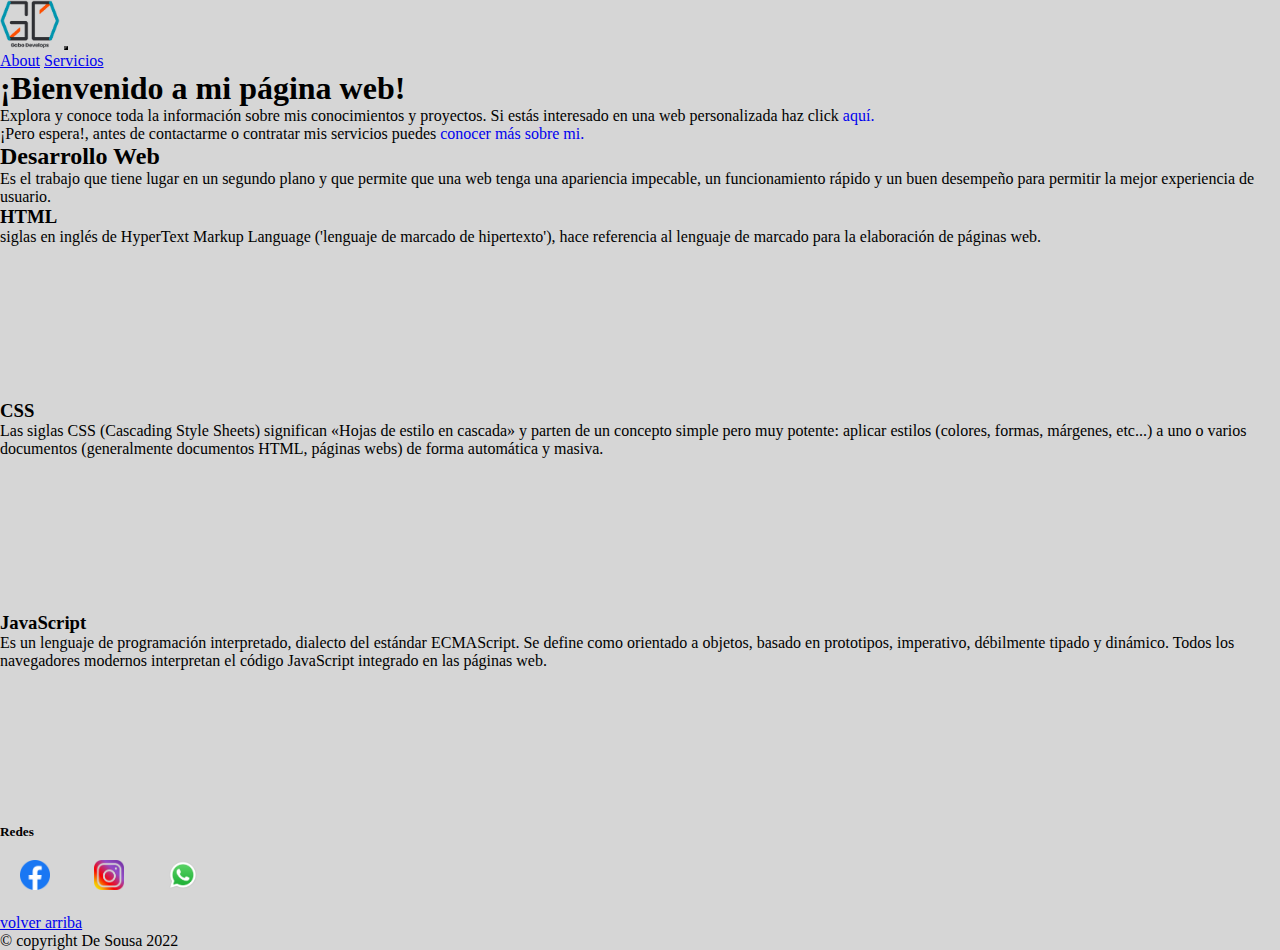
<file: index.html>
<!doctype html>
<html lang="en">
  <head>
    <meta charset="utf-8">
    <meta name="viewport" content="width=device-width, initial-scale=1">
    <!-- FAVICON -->
    <link rel="icon" type="image/x-icon" href="./img/logo--fondoclaro.jpg">
    <!-- TÍTULO DE PÁGINA -->
    <title>Gabo Develops</title>
    <!-- LINK CSS BOOTSTRAP -->
    <link href="https://cdn.jsdelivr.net/npm/bootstrap@5.2.2/dist/css/bootstrap.min.css" rel="stylesheet" integrity="sha384-Zenh87qX5JnK2Jl0vWa8Ck2rdkQ2Bzep5IDxbcnCeuOxjzrPF/et3URy9Bv1WTRi" crossorigin="anonymous">
    <!-- LINK CSS -->
    <link rel="stylesheet" href="css/style.css">
  </head>
  <body>
    <!-- LINK JS BOOTSTRAP -->
    <script src="https://cdn.jsdelivr.net/npm/bootstrap@5.2.2/dist/js/bootstrap.bundle.min.js" integrity="sha384-OERcA2EqjJCMA+/3y+gxIOqMEjwtxJY7qPCqsdltbNJuaOe923+mo//f6V8Qbsw3" crossorigin="anonymous"></script>

    <header id="cabeza--pag">
        <!-- NAVBAR -->
        <nav class="navbar navbar-expand-lg navbar-css">
            <div class="container-fluid">
                <!-- IMAGEN LOGO -->
              <a class="navbar-brand" href="#"><img src="./img/logo--fondoclaro.jpg" class="logo" alt="logo gabo develops"></a>
              <!-- MENÚ DESPLEGABLE MOBILE -->
              <button class="navbar-toggler" type="button" data-bs-toggle="collapse" data-bs-target="#navbarNavAltMarkup" aria-controls="navbarNavAltMarkup" aria-expanded="false" aria-label="Toggle navigation">
                <span class="navbar-toggler-icon"></span>
              </button>
              <!-- PÁGINAS -->
              <div class="collapse navbar-collapse" id="navbarNavAltMarkup">
                <div class="navbar-nav fs-8 hover">
                  <a class="nav-link" href="pages/about.html">About</a>
                  <a class="nav-link" href="pages/services.html">Servicios</a>
                </div>
              </div>
            </div>
          </nav>
    </header>

          <main>
            <section class="text-center">
              <h1 class="pt-5">¡Bienvenido a mi página web!</h1>
                    <div class="m-3">
                        <!-- Quiero enfatizarle al usuario cuando lea mi index que tiene la pestaña de contacto para contratar mis servicios y que al mismo tiempo pueden saber mi trayectoria antes de hacer ese paso. -->
                        <p>Explora y conoce toda la información sobre mis conocimientos y proyectos. Si estás interesado en una web personalizada haz click <a href="pages/services.html" class="click--aqui">aquí.</a></p>
                        <p>¡Pero espera!, antes de contactarme o contratar mis servicios puedes <a href="pages/about.html" class="click--aqui">conocer más sobre mi.</a></p>
                    </div>
            </section>

            <section class="text-center mt-5">
              <div>
                  <h2>Desarrollo Web</h2>
                  <p class="m-3">
                    Es el trabajo que tiene lugar en un segundo plano y que permite que una web tenga una apariencia impecable, un funcionamiento rápido y un buen desempeño para permitir la mejor experiencia de usuario.
                  </p>
              </div>
              <div class="mt-5">
                  <div class="mt-3">
                      <h3>HTML</h3>
                      <p>siglas en inglés de HyperText Markup Language ('lenguaje de marcado de hipertexto'), hace referencia al lenguaje de marcado para la elaboración de páginas web.</p>
                      <iframe class="video" width="560" height="315" src="https://www.youtube.com/embed/kN1XP-Bef7w" title="YouTube video player" frameborder="0" allow="accelerometer; autoplay; clipboard-write; encrypted-media; gyroscope; picture-in-picture" allowfullscreen></iframe>
                  </div>
                  <div class="mt5">
                      <h3 class="pt-5">CSS</h3>
                      <p>Las siglas CSS (Cascading Style Sheets) significan «Hojas de estilo en cascada» y parten de un concepto simple pero muy potente: aplicar estilos (colores, formas, márgenes, etc...) a uno o varios documentos (generalmente documentos HTML, páginas webs) de forma automática y masiva.</p>
                      <iframe class="video" width="560" height="315" src="https://www.youtube.com/embed/OWKXEJN67FE" title="YouTube video player" frameborder="0" allow="accelerometer; autoplay; clipboard-write; encrypted-media; gyroscope; picture-in-picture" allowfullscreen></iframe>
                  </div>
                  <div>
                      <h3 class="pt-5">JavaScript</h3>
                      <p>Es un lenguaje de programación interpretado, dialecto del estándar ECMAScript. Se define como orientado a objetos, basado en prototipos, imperativo, débilmente tipado y dinámico. Todos los navegadores modernos interpretan el código JavaScript integrado en las páginas web.</p>
                      <iframe class="video" width="560" height="315" src="https://www.youtube.com/embed/z95mZVUcJ-E" title="YouTube video player" frameborder="0" allow="accelerometer; autoplay; clipboard-write; encrypted-media; gyroscope; picture-in-picture" allowfullscreen></iframe>
                  </div>
              </div>
          </section>
          </main>
    
    <!-- FOOTER -->
    <footer>
        <div class="text-center p-5">
            <div class="">
                <!-- REDES SOCIALES -->
              <h5>Redes</h5>
              <div class="d-flex justify-content-center">
                <a href="#"><img src="./img/Facebook_f_logo.webp" class="w-redes" alt="facebook"></a>
                <a href="#"><img src="./img/Instagram.icono.webp" class="w-redes" alt="instagram"></a>
                <a href="#"><img src="./img/WhatsApp--logo.webp" class="w-redes" alt="whatsapp"></a>
            </div>
        </div>
        <a href="#cabeza--pag" class="btn btn-primary">volver arriba</a>
            <!-- COPYRIGHT -->
            <div class="card-footer text-muted">
                © copyright De Sousa 2022
            </div>
          </div>
    </footer>
  </body>
</html>
</file>
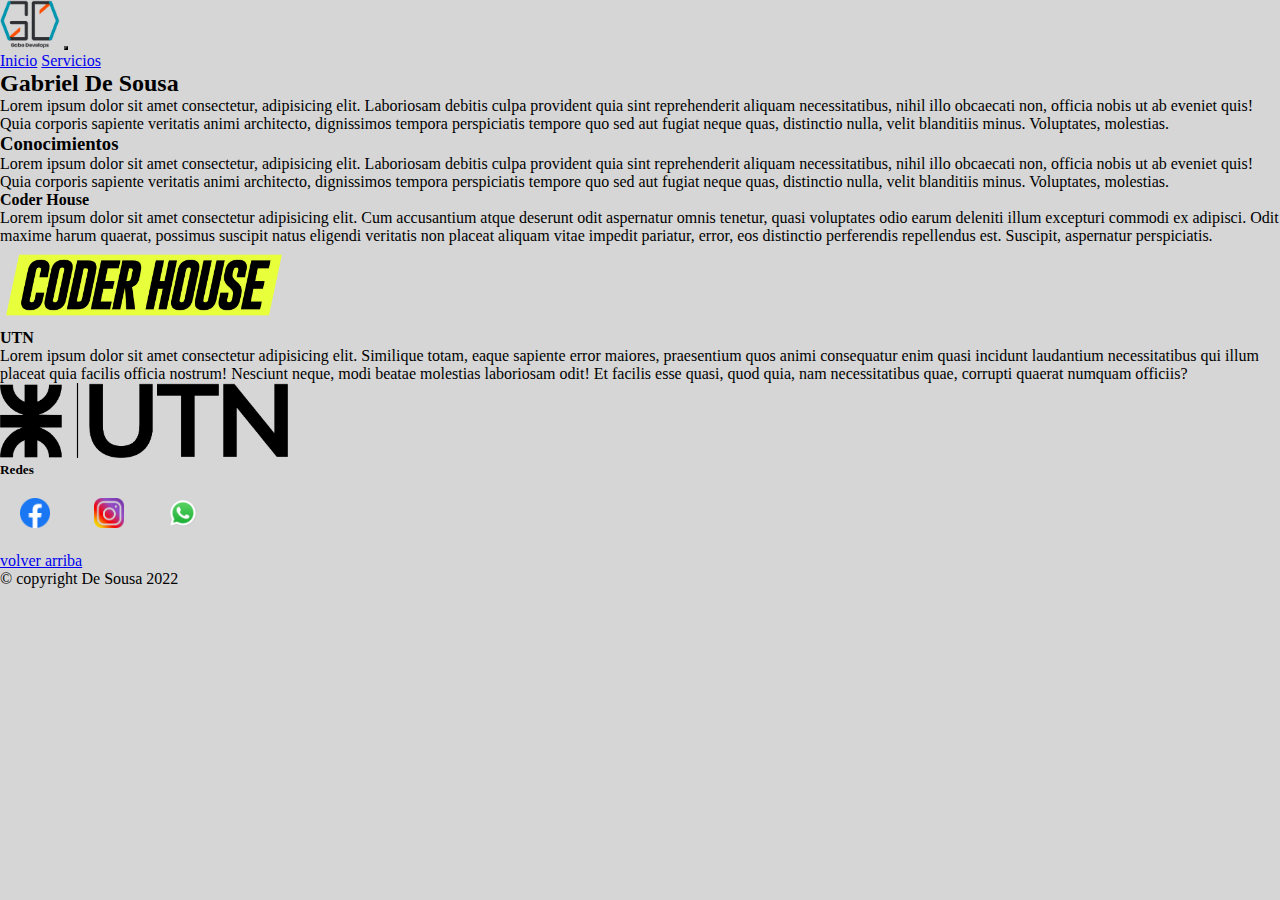
<file: pages/about.html>
<!DOCTYPE html>
<html lang="en">
<head>
    <meta charset="UTF-8">
    <meta http-equiv="X-UA-Compatible" content="IE=edge">
    <meta name="viewport" content="width=device-width, initial-scale=1.0">
    <!-- FAVICON -->
    <link rel="icon" type="image/x-icon" href="../img/logo--fondoclaro.jpg">
    <!-- TÍTULO DE PÁGINA -->
    <title>Gabo Develops</title>
    <!-- LINK CSS BOOTSTRAP -->
    <link href="https://cdn.jsdelivr.net/npm/bootstrap@5.2.2/dist/css/bootstrap.min.css" rel="stylesheet" integrity="sha384-Zenh87qX5JnK2Jl0vWa8Ck2rdkQ2Bzep5IDxbcnCeuOxjzrPF/et3URy9Bv1WTRi" crossorigin="anonymous">
    <!-- LINK CSS -->
    <link rel="stylesheet" href="../css/style.css">
</head>
<body>
        <!-- LINK JS BOOTSTRAP -->
        <script src="https://cdn.jsdelivr.net/npm/bootstrap@5.2.2/dist/js/bootstrap.bundle.min.js" integrity="sha384-OERcA2EqjJCMA+/3y+gxIOqMEjwtxJY7qPCqsdltbNJuaOe923+mo//f6V8Qbsw3" crossorigin="anonymous"></script>

        <header id="cabeza--pag">
            <!-- NAVBAR -->
            <nav class="navbar navbar-expand-lg navbar-css">
                <div class="container-fluid">
                    <!-- IMAGEN LOGO -->
                  <a href="../index.html"><img src="../img/logo--fondoclaro.jpg" class="logo" alt="logo gabo develops"></a>
                  <!-- MENÚ DESPLEGABLE MOBILE -->
                  <button class="navbar-toggler" type="button" data-bs-toggle="collapse" data-bs-target="#navbarNavAltMarkup" aria-controls="navbarNavAltMarkup" aria-expanded="false" aria-label="Toggle navigation">
                    <span class="navbar-toggler-icon"></span>
                  </button>
                  <!-- PÁGINAS -->
                  <div class="collapse navbar-collapse" id="navbarNavAltMarkup">
                    <div class="navbar-nav fs-8 hover">
                      <a class="nav-link" href="../index.html">Inicio</a>
                      <a class="nav-link" href="../pages/services.html">Servicios</a>
                    </div>
                  </div>
                </div>
              </nav>
        </header>

        <main class="text-center p-5">
            <h2>Gabriel De Sousa</h2>
            <p>Lorem ipsum dolor sit amet consectetur, adipisicing elit. Laboriosam debitis culpa provident quia sint reprehenderit aliquam necessitatibus, nihil illo obcaecati non, officia nobis ut ab eveniet quis! Quia corporis sapiente veritatis animi architecto, dignissimos tempora perspiciatis tempore quo sed aut fugiat neque quas, distinctio nulla, velit blanditiis minus. Voluptates, molestias.</p>

            <div class="mt-5">
                <h3>Conocimientos</h3>
                <p>Lorem ipsum dolor sit amet consectetur, adipisicing elit. Laboriosam debitis culpa provident quia sint reprehenderit aliquam necessitatibus, nihil illo obcaecati non, officia nobis ut ab eveniet quis! Quia corporis sapiente veritatis animi architecto, dignissimos tempora perspiciatis tempore quo sed aut fugiat neque quas, distinctio nulla, velit blanditiis minus. Voluptates, molestias.</p>
                <div class="mt-5">
                    <h4>Coder House</h4>
                    <p>Lorem ipsum dolor sit amet consectetur adipisicing elit. Cum accusantium atque deserunt odit aspernatur omnis tenetur, quasi voluptates odio earum deleniti illum excepturi commodi ex adipisci. Odit maxime harum quaerat, possimus suscipit natus eligendi veritatis non placeat aliquam vitae impedit pariatur, error, eos distinctio perferendis repellendus est. Suscipit, aspernatur perspiciatis.</p>
                    <img src="../img/logos_coderhouse.png" alt="logo coder" class="img">
                    <h4 class="mt-5">UTN</h4>
                    <p>Lorem ipsum dolor sit amet consectetur adipisicing elit. Similique totam, eaque sapiente error maiores, praesentium quos animi consequatur enim quasi incidunt laudantium necessitatibus qui illum placeat quia facilis officia nostrum! Nesciunt neque, modi beatae molestias laboriosam odit! Et facilis esse quasi, quod quia, nam necessitatibus quae, corrupti quaerat numquam officiis?</p>
                    <img src="../img/logo-UTN-1.png" alt="logo utn" class="img">
                </div>
            </div>
        </main>
    <!-- FOOTER -->
    <footer>
        <div class="text-center">
            <div class="">
                <!-- REDES SOCIALES -->
              <h5>Redes</h5>
              <div class="d-flex justify-content-center">
                <a href="#"><img src="../img/Facebook_f_logo.webp" class="w-redes" alt="facebook"></a>
                <a href="#"><img src="../img/Instagram.icono.webp" class="w-redes" alt="instagram"></a>
                <a href="#"><img src="../img/WhatsApp--logo.webp" class="w-redes" alt="whatsapp"></a>
            </div>
        </div>
        <a href="#cabeza--pag" class="btn btn-primary">volver arriba</a>
            <!-- COPYRIGHT -->
            <div class="card-footer text-muted">
                © copyright De Sousa 2022
            </div>
          </div>
    </footer>
</body>
</html>
</file>
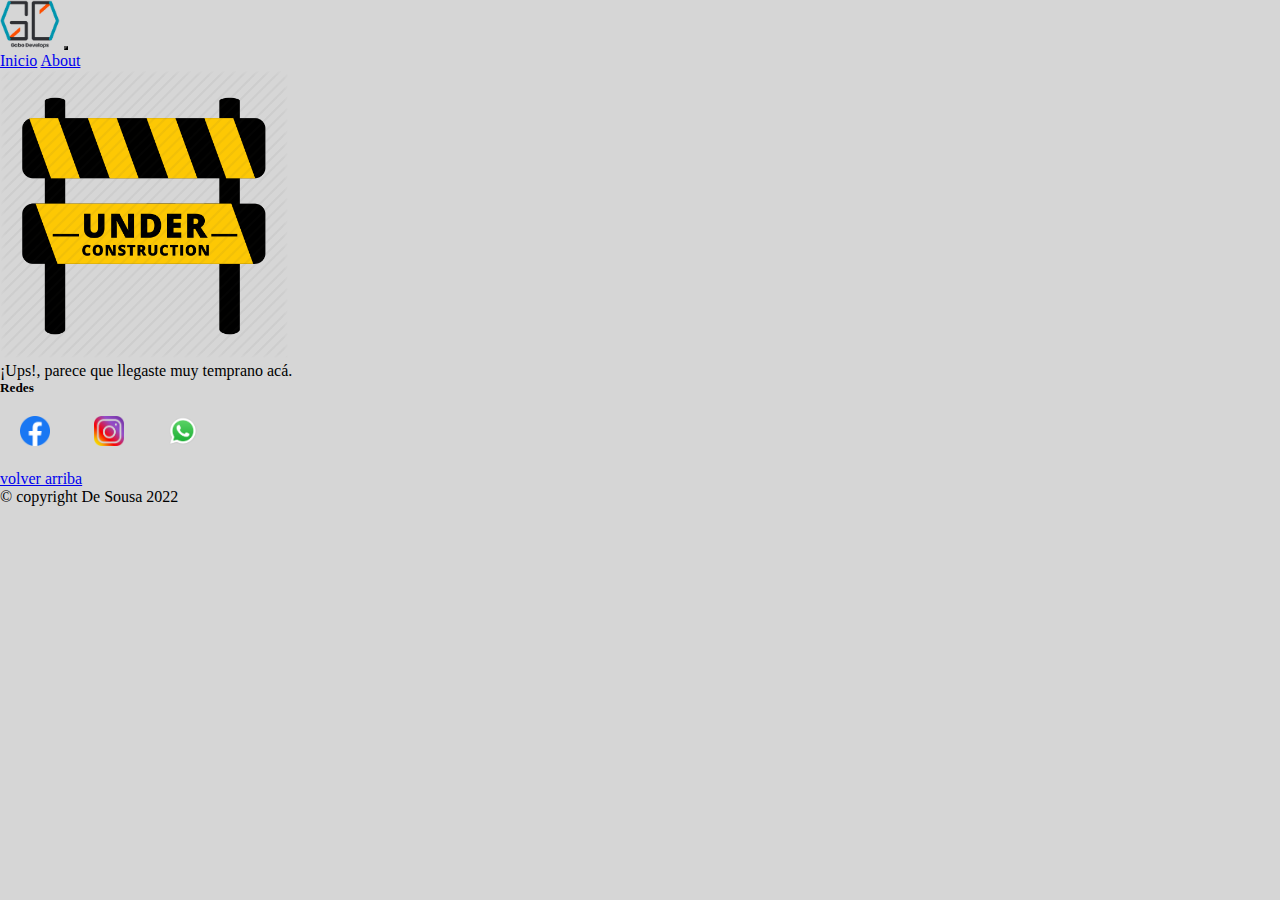
<file: pages/services.html>
<!DOCTYPE html>
<html lang="en">
<head>
    <meta charset="UTF-8">
    <meta http-equiv="X-UA-Compatible" content="IE=edge">
    <meta name="viewport" content="width=device-width, initial-scale=1.0">
    <!-- FAVICON -->
    <link rel="icon" type="image/x-icon" href="../img/logo--fondoclaro.jpg">
    <!-- TÍTULO DE PÁGINA -->
    <title>Gabo Develops</title>
    <!-- LINK CSS BOOTSTRAP -->
    <link href="https://cdn.jsdelivr.net/npm/bootstrap@5.2.2/dist/css/bootstrap.min.css" rel="stylesheet" integrity="sha384-Zenh87qX5JnK2Jl0vWa8Ck2rdkQ2Bzep5IDxbcnCeuOxjzrPF/et3URy9Bv1WTRi" crossorigin="anonymous">
    <!-- LINK CSS -->
    <link rel="stylesheet" href="../css/style.css">
</head>
<body>
        <!-- LINK JS BOOTSTRAP -->
        <script src="https://cdn.jsdelivr.net/npm/bootstrap@5.2.2/dist/js/bootstrap.bundle.min.js" integrity="sha384-OERcA2EqjJCMA+/3y+gxIOqMEjwtxJY7qPCqsdltbNJuaOe923+mo//f6V8Qbsw3" crossorigin="anonymous"></script>

        <header id="cabeza--pag">
            <!-- NAVBAR -->
            <nav class="navbar navbar-expand-lg navbar-css sticky-sm-top">
                <div class="container-fluid">
                    <!-- IMAGEN LOGO -->
                  <a class="navbar-brand" href="../index.html"><img src="../img/logo--fondoclaro.jpg" class="logo" alt="logo gabo develops"></a>
                  <!-- MENÚ DESPLEGABLE MOBILE -->
                  <button class="navbar-toggler" type="button" data-bs-toggle="collapse" data-bs-target="#navbarNavAltMarkup" aria-controls="navbarNavAltMarkup" aria-expanded="false" aria-label="Toggle navigation">
                    <span class="navbar-toggler-icon"></span>
                  </button>
                  <!-- PÁGINAS -->
                  <div class="collapse navbar-collapse" id="navbarNavAltMarkup">
                    <div class="navbar-nav fs-8 hover">
                      <a class="nav-link" href="../index.html">Inicio</a>
                      <a class="nav-link" href="../pages/about.html">About</a>
                    </div>
                  </div>
                </div>
              </nav>
        </header>

        <main class="text-center">
            <img src="../img/Under-Construction-PNG-Picture.png" alt="en construccion" class="img pt-6">
            <p>¡Ups!, parece que llegaste muy temprano acá.</p>
        </main>
    <!-- FOOTER -->
    <footer>
        <div class="text-center">
            <div>
                <!-- REDES SOCIALES -->
              <h5>Redes</h5>
              <div class="d-flex justify-content-center">
                <a href="#"><img src="../img/Facebook_f_logo.webp" class="w-redes" alt="facebook"></a>
                <a href="#"><img src="../img/Instagram.icono.webp" class="w-redes" alt="instagram"></a>
                <a href="#"><img src="../img/WhatsApp--logo.webp" class="w-redes" alt="whatsapp"></a>
            </div>
        </div>
        <a href="#cabeza--pag" class="btn btn-primary">volver arriba</a>
            <!-- COPYRIGHT -->
            <div class="card-footer text-muted">
                © copyright De Sousa 2022
            </div>
          </div>
    </footer>
</body>
</html>
</file>
<file: css/style.css>
/* RESET */
*{
    padding: 0;
    margin: 0;
    background-color: #d6d6d6;
}
/* DETALLES NAVBAR */
.navbar-css{
    padding: 0;
    
}
/* LOGO */
.logo{
    width: 60px;
}
/* HOVER NAVBAR */
.hover a:hover{
    color: #0096b0;
}
.hover{
    transition: all 0s ease 0.3s;
}
/* TAMAÑO LOGOS REDES SOCIALES */
.w-redes{
    width: 30px;
    margin: 20px;
}
/* LINKS EN PÁRRAFOS DEL INDEX */
.click--aqui{
    text-decoration: none;
}
/* VÍDEOS DE YOUTUBE */
.video{
    width: 260px;
    height: 150px;
}
/* IMÁGENES ABOUT */
.img{
    width: 18rem;
}
</file>
